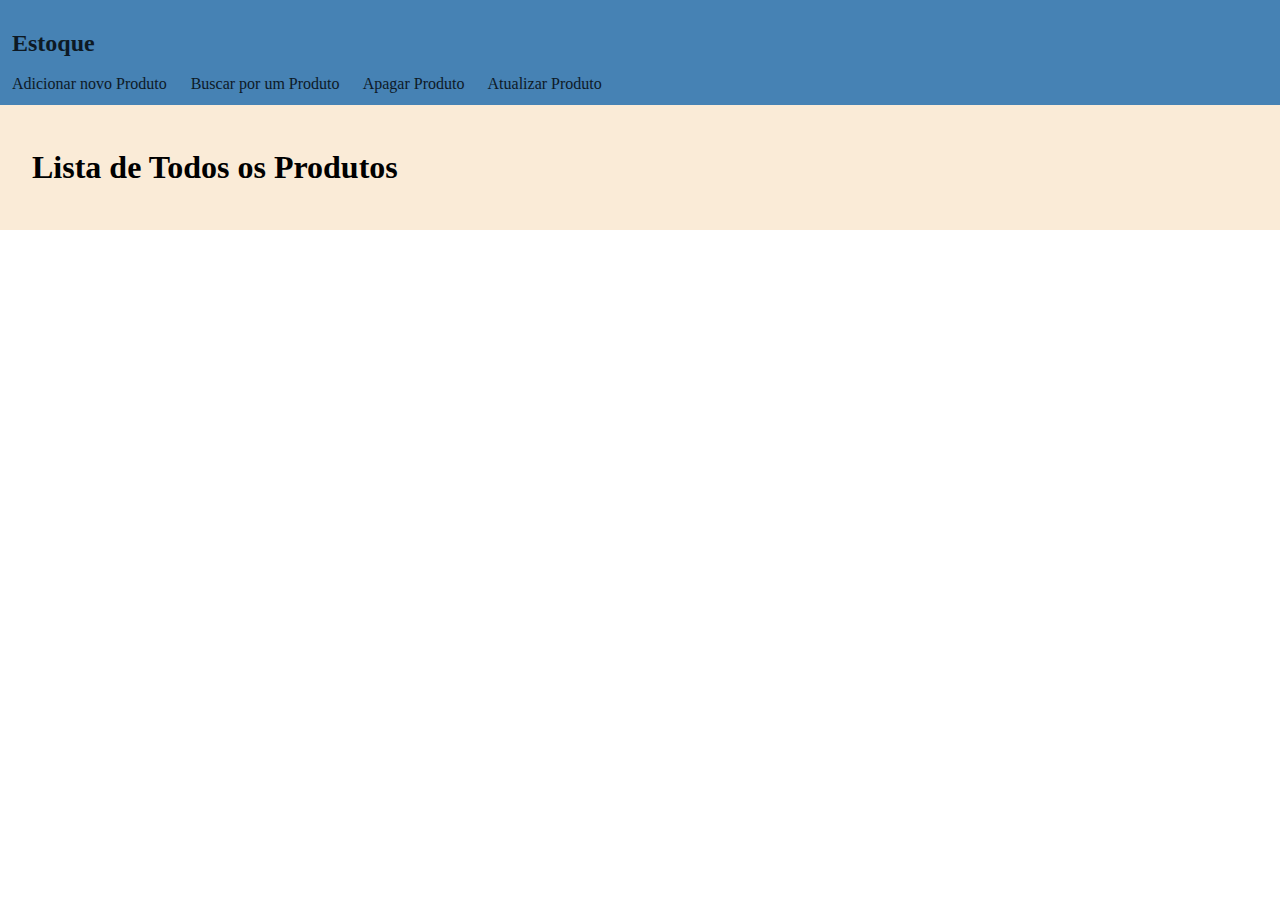
<file: src/main/resources/templates/index.html>
<!DOCTYPE html>
<html lang="en">
  <head>
    <meta charset="UTF-8" />
    <meta name="viewport" content="width=device-width, initial-scale=1.0" />
    <link rel="stylesheet" href="../static/css/style.css" />
    <script src="../static/js/main.js" defer></script>
    <title>Product List</title>
  </head>
  <body onload="allProductsList()">
    <nav>
      <div id="logo-container">
        <a href="index.html">
          <div id="logo"></div>
        </a>
        <a href="index.html"><h2>Estoque</h2></a>
      </div>

      <div id="opcoes-nav">
        <a href="newProduct.html">Adicionar novo Produto</a>
        <a href="searchById.html">Buscar por um Produto</a>
        <a href="deleteProduct.html">Apagar Produto</a>
        <a href="updateProduct.html">Atualizar Produto</a>
      </div>
    </nav>

    <main>
      <h1>Lista de  Todos os Produtos</h1>

      <div id="container">
        <ul id="productsList"></ul>
      </div>
    </main>
  </body>
</html>
</file>
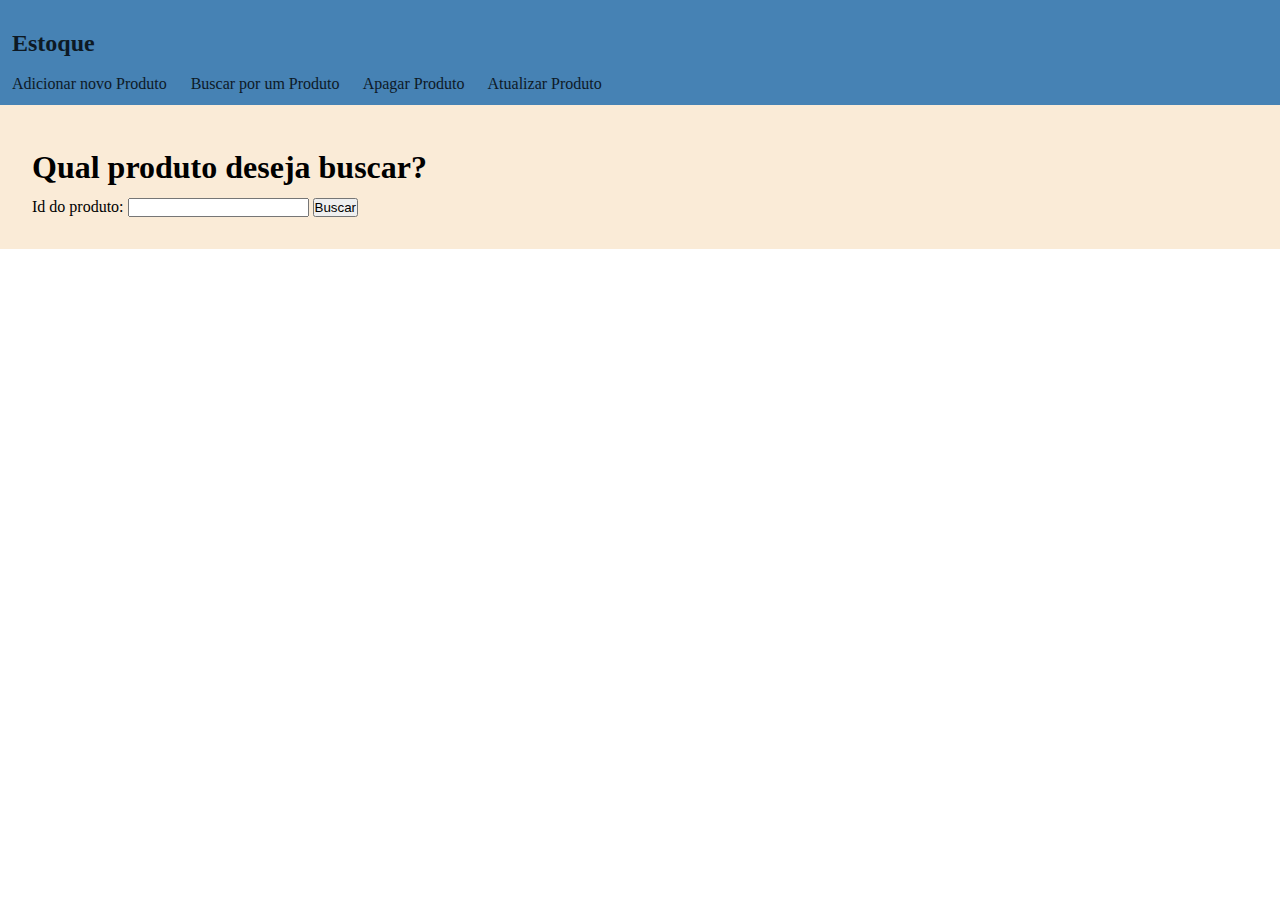
<file: src/main/resources/templates/searchById.html>
<!DOCTYPE html>
<html lang="en">
  <head>
    <meta charset="UTF-8" />
    <meta name="viewport" content="width=device-width, initial-scale=1.0" />
    <link rel="stylesheet" href="../static/css/style.css" />
    <script src="../static/js/main.js" defer></script>
    <title>Search for ID</title>
  </head>
  <body>
    <nav>
      <div id="logo-container">
        <a href="index.html">
          <div id="logo"></div>
        </a>
        <a href="index.html"><h2>Estoque</h2></a>
      </div>

      <div id="opcoes-nav">
        <a href="newProduct.html">Adicionar novo Produto</a>
        <a href="searchForId.html">Buscar por um Produto</a>
        <a href="deleteProduct.html">Apagar Produto</a>
        <a href="updateProduct.html">Atualizar Produto</a>
      </div>
    </nav>

    <main>
      <h1>Qual produto deseja buscar?</h1>

      <div id="form">
        <label for="id">Id do produto: </label>
        <input id="idProduct" type="text" name="id" id="id">
        <button onclick="searchById()">Buscar</button>
      </div>

      <div id="container">
        <ul id="productFindById"></ul>
      </div>
    </main>
  </body>
</html>
</file>
<file: src/main/resources/static/css/style.css>
* {
  margin: 0;
  padding: 0;
  box-sizing: border-box;
}

nav {
    background-color: steelblue;
    padding: 12px;
}

nav a {
    text-decoration: none;
    color: #000;
    opacity: 0.8;
    margin: auto 20px auto 0;
}

nav a:hover {
    opacity: 1;
}

main {
    background-color: antiquewhite;
    padding: 32px;
}

main h1 {
    margin: 12px auto;
}
</file>
